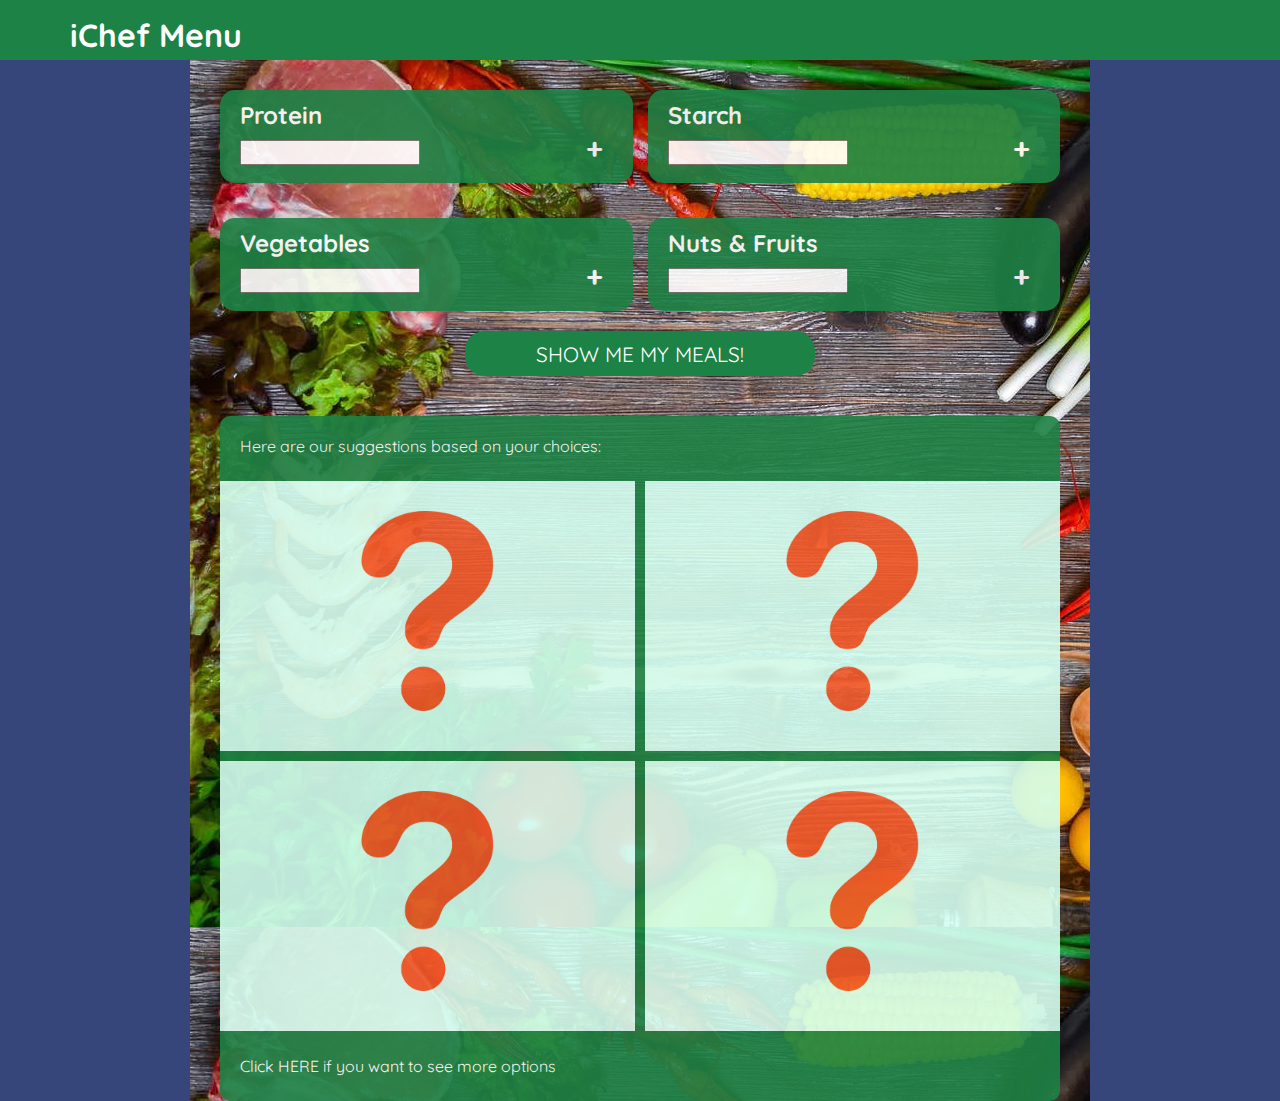
<file: index.html>
<!DOCTYPE html>
<html lang="en">
<head>
  <meta charset="UTF-8">
  <meta name="viewport" content="width=device-width, initial-scale=1.0">
  <meta http-equiv="X-UA-Compatible" content="ie=edge">
  <link rel="stylesheet" href="https://fonts.googleapis.com/css?family=Quicksand">
  <link rel="stylesheet" href="style.css">  
  <title>iChef Menu</title>
</head>
<body>
  <div class="wrapper">
    <nav class="nav-bar">
      <div class="logo-area">
        <h1 class="logo">iChef Menu</h1>
      </div>
    </nav>
    <main class="main">
      <div class="food-input-boxes">
        <div class="food-input-box">
          <div class="box" id="protein">
            <h2 class="food-group">Protein</h2>
            <form>
              <input class="food-input" list="meat-options" name="meat-options" id="meat">
                <datalist id="meat-options">
                  <option value="Beef">
                  <option value="Chicken">
                  <option value="Pork">
                  <option value="Egg">
                  <option value="Salmon">
                  <option value="Shrimp">
                </datalist>
              <h3 class="plus">+</h3>
            </form>
          </div>
        </div>
        <div class="food-input-box">
          <div class="box" id="starch">
            <h2 class="food-group">Starch</h2>
            <form>
                <input class="food-input" list="starch-options" name="starch-options">
                <datalist id="starch-options">
                  <option value="Pasta">
                  <option value="Rice">
                  <option value="Bread">
                  <option value="Potatoe">
                  <option value="Noodle">
                </datalist>
                <h3 class="plus">+</h3>
              </form>
          </div>
        </div>
        <div class="food-input-box">
          <div class="box" id="vegetables">
            <h2 class="food-group">Vegetables</h2>
            <form>
                <input class="food-input" list="vegetable-options" name="vegetable-options">
                <datalist id="vegetable-options">
                  <option value="Spinach">
                  <option value="Kale">
                  <option value="Broccoli">
                  <option value="Lettuce">
                  <option value="Swiss Chard">
                </datalist>
                <h3 class="plus">+</h3>
              </form>
          </div>
        </div>
        <div class="food-input-box">
          <div class="box" id="fruits">
            <h2 class="food-group">Nuts & Fruits</h2>
            <form>
                <input class="food-input" list="fruit-options" name="fruit-options">
                <datalist id="fruit-options">
                  <option value="Apple">
                  <option value="Avocado">
                  <option value="Pineapple">
                  <option value="Strawberry">
                  <option value="Blackberry">
                  <option value="Peanuts">
                  <option value="Seeds">
                </datalist>
                <h3 class="plus">+</h3>
              </form>
          </div>
        </div>
      </div>
      <button class="btn meals-btn" id="get-Meals" type="button"><p>SHOW ME MY MEALS!</p></button>
      <button class="btn meals-btn none" id="reset" type="button"><p>Reset</p></button>
      <div class="meals-container" id="meals-container">
        <p class="meal-prep-text">Here are our suggestions based on your choices:</p>
        <div class="meals-suggestions-container" id="meals-suggestions-container">
          <div class="meal-suggestions" id="meal-suggestions-0">
            <div class="meal" id="meal-0">
              <img src="img/question.png" alt="" class="meal-picture" id="meal-picture-0">
              <h4 class="meal-name" id="meal-name-0"></h4>
            </div>
            <div class="meal" id="meal-1">
              <img src="img/question.png" alt="" class="meal-picture" id="meal-picture-1">
              <h4 class="meal-name" id="meal-name-1"></h4>
            </div>
            <div class="meal" id="meal-2">
              <img src="img/question.png" alt="" class="meal-picture" id="meal-picture-2">
              <h4 class="meal-name" id="meal-name-2"></h4>
            </div>
            <div class="meal" id="meal-3">
              <img src="img/question.png" alt="" class="meal-picture" id="meal-picture-3">
              <h4 class="meal-name" id="meal-name-3"></h4>
            </div>
          </div>
        </div>

        <p class="more-meals-text">Click <span id="more">HERE</span> if you want to see more options</p>
      </div>      
    </main>    
  </div>
 
<script src="script.js"></script>
</body>
</html>
</file>
<file: style.css>
* {
  margin: 0;
  padding: 0;
  box-sizing: border-box;
  list-style: none;
}

:root {
  --primary: #1D8245;
  --text: white;
  --dark: #36457A;
  --shadow: 0 1px 5px rgba(104, 104, 104, 0.8);
  --secondary: #8F331C;
}

html {
  font-family: Quicksand, Helvetica, sans-serif;
  color: var(--text);
}

body {
  background-color: var(--dark);
}

.nav-bar {
  width: 100%;
  height: 60px;
  background-color: var(--primary);
}

.logo-area {
  position: absolute;
  left: 70px;
  top: 15px;
}

.main {
  background-image: url(img/pexels-photo-255501.jpeg);
  width: 1280px;
  margin: 0 auto;
}

.food-input-boxes {
  display: grid;
  grid-gap: 15px;
  grid-template-columns: repeat(4, 1fr);
  height: auto;
  padding-top: 10px;
}

.food-input-boxes:first-child {
  margin-left: 20px;
  margin-right: 20px;
}

.food-input-box {
  background-color: var(--primary);
  opacity: .9;
  margin: 25px 10px;
  border-radius: 15px;
}

.box {
  padding: 10px 20px;
}

.food-group {
  padding-bottom: 10px;
}

input {
  height: 25px;
  width: 180px;
  font-size: 1.2em;
}

.food-grey {
  color: #bbb;
}

.plus {
  float: right;
  position: relative;
  top: -10px;
  left: -10px;
  font-size: 1.8em;
}

.plus:hover {
  cursor: pointer;
}

.food-submit {
  width: 80px;
}

.food-input {
  margin-bottom: 8px;
}

.meals-btn {
  position: relative;
  display: block;
  width: 350px;
  height: 45px;
  background-color: var(--primary);
  border-radius: 20px;
  border-style: none;
  color: white;
  font-size: 1.3em;
  font-family: Quicksand;
  margin: 20px auto 40px;
}

.none {
  display: none;
}

.block {
  display: block;
}

.meals-container {
  margin: 0 30px;
  padding-bottom: 5px;
  height: auto;
  background-color: var(--primary);
  opacity: .9;
  border-radius: 10px;
}

.meal-suggestions {
  display: grid;
  grid-template-columns: repeat(4, 1fr);
  grid-gap: 10px;
}

.meal-prep-text, .more-meals-text {
  padding: 20px;
}

.meal {
  background-color: #d4fff1;
  margin: 5px 0px;
}

.pointer {
  cursor: pointer;
}

.meal > img {
  display: block;
  height: 200px;
  width: auto;
  margin: 30px auto 20px;
}

.meal-name {
  color: var(--dark);
  padding: 10px;
  font-family: Quicksand;
  text-align: center;
}

#more {
  cursor: pointer;
}

@media (max-width: 1280px) {
  .main {
    width: 900px;
  }

  .food-input-boxes {
    display: grid;
    grid-gap: 15px;
    grid-template-columns: repeat(2, 1fr);
    height: auto;
  }
  
  .food-input-boxes:first-child {
    margin-left: 30px;
    margin-right: 30px;
  } 

  .meal-suggestions {
    display: grid;
    grid-template-columns: 2fr 2fr;
    grid-row-gap: 0px;
  }
  .meal {
    margin: 5px 0px;
  }
  .food-input-box {
    margin: 20px 0px 0px;
  }
}

@media (max-width: 900px) {
  .main {
    background-image: url(img/pexels-photo-255501.jpeg);
    width: 700px;
    margin: 0 auto;
  }

  .food-input-boxes {
    display: grid;
    grid-gap: 15px;
    grid-template-columns: repeat(2, 1fr);
    height: auto;
  }
  
  .food-input-boxes:first-child {
    margin-left: 30px;
    margin-right: 30px;
  } 

  .meal-suggestions {
    display: grid;
    grid-template-columns: 1fr;
    height: auto
  }
  .meal {
    height: 300px;
    grid-gap: 0px;
  }
}

@media (max-width: 700px) {
  .main {
    background-image: url(img/pexels-photo-255501.jpeg);
    width: 500px;
    margin: 0 auto;
  }

  .food-input-boxes {
    display: grid;
    grid-gap: 15px;
    grid-template-columns: 1fr;
    height: auto;
  }
  
  .food-input-boxes:first-child {
    margin-left: 30px;
    margin-right: 30px;
  } 

  input {
    width: 180px;
    font-size: 1em;
  }

  .plus {
    top: -11px;
    left: -10px;
    font-size: 1.8em;
  }
}
</file>
